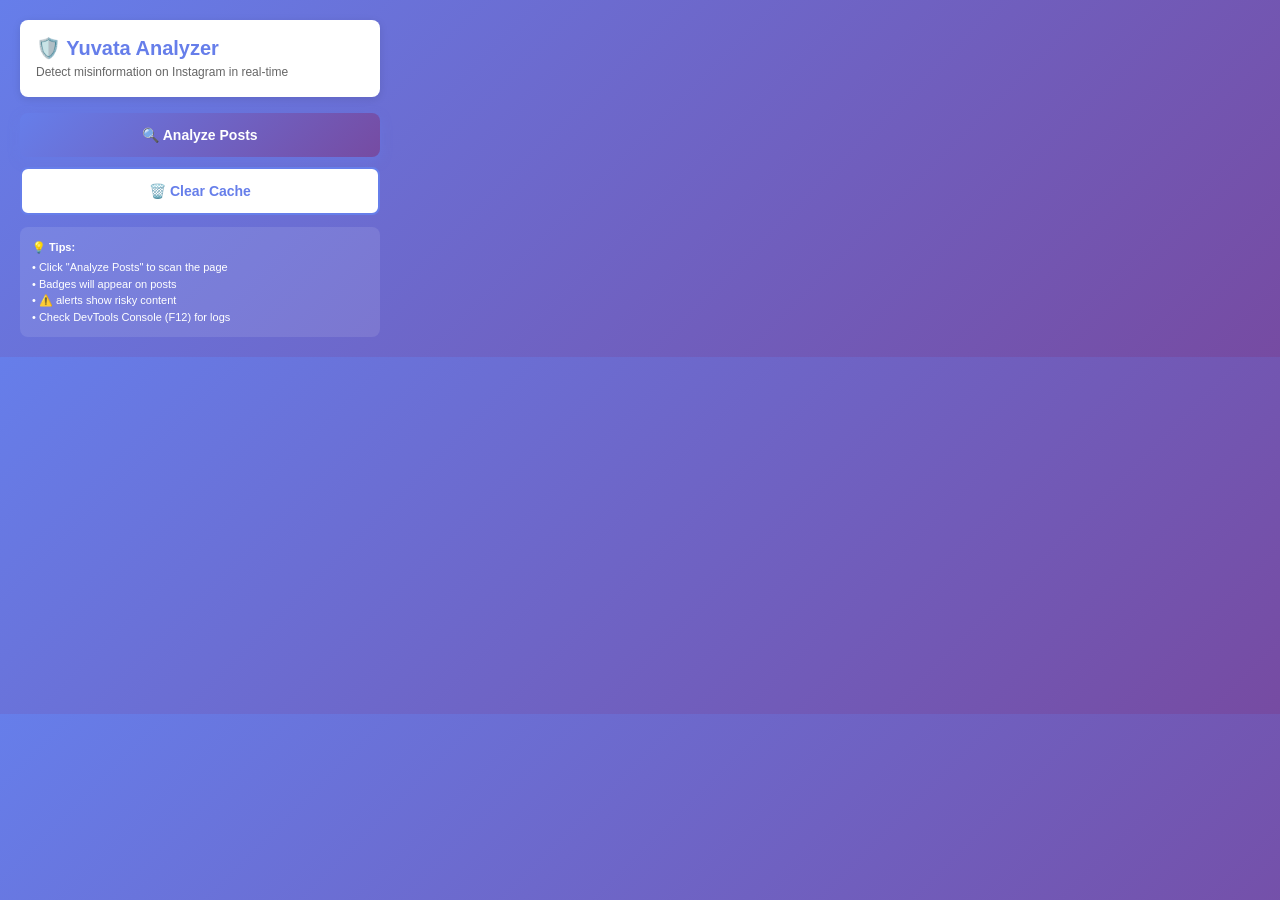
<file: yuvata-extension/popup.html>
<!DOCTYPE html>
<html lang="en">
<head>
  <meta charset="UTF-8">
  <meta name="viewport" content="width=device-width, initial-scale=1.0">
  <title>Yuvata Analyzer</title>
  <style>
    * {
      margin: 0;
      padding: 0;
      box-sizing: border-box;
    }

    body {
      width: 400px;
      font-family: -apple-system, BlinkMacSystemFont, 'Segoe UI', 'Roboto', sans-serif;
      background: linear-gradient(135deg, #667eea 0%, #764ba2 100%);
      color: #333;
    }

    .container {
      padding: 20px;
    }

    .header {
      background: white;
      padding: 16px;
      border-radius: 8px;
      margin-bottom: 16px;
      box-shadow: 0 2px 8px rgba(0,0,0,0.1);
    }

    .header h1 {
      font-size: 20px;
      color: #667eea;
      margin-bottom: 4px;
      display: flex;
      align-items: center;
      gap: 8px;
    }

    .header p {
      font-size: 12px;
      color: #666;
      line-height: 1.4;
    }

    .button-group {
      display: flex;
      gap: 10px;
      flex-direction: column;
    }

    .btn {
      padding: 14px 20px;
      border: none;
      border-radius: 8px;
      font-size: 14px;
      font-weight: 600;
      cursor: pointer;
      transition: all 0.3s ease;
      text-align: center;
      display: flex;
      align-items: center;
      justify-content: center;
      gap: 8px;
    }

    .btn-primary {
      background: linear-gradient(135deg, #667eea 0%, #764ba2 100%);
      color: white;
      box-shadow: 0 4px 12px rgba(102, 126, 234, 0.4);
    }

    .btn-primary:hover {
      transform: translateY(-2px);
      box-shadow: 0 6px 16px rgba(102, 126, 234, 0.6);
    }

    .btn-primary:active {
      transform: translateY(0);
    }

    .btn-secondary {
      background: white;
      color: #667eea;
      border: 2px solid #667eea;
    }

    .btn-secondary:hover {
      background: #f0f4ff;
    }

    .status {
      background: white;
      padding: 14px;
      border-radius: 8px;
      margin-bottom: 16px;
      font-size: 12px;
      line-height: 1.5;
      display: none;
    }

    .status.show {
      display: block;
    }

    .status.success {
      background: #d4edda;
      color: #155724;
      border-left: 4px solid #28a745;
    }

    .status.error {
      background: #f8d7da;
      color: #721c24;
      border-left: 4px solid #f5c6cb;
    }

    .status.info {
      background: #d1ecf1;
      color: #0c5460;
      border-left: 4px solid #bee5eb;
    }

    .stats {
      background: white;
      padding: 12px;
      border-radius: 8px;
      font-size: 11px;
      color: #666;
      line-height: 1.6;
      display: none;
    }

    .stats.show {
      display: block;
    }

    .spinner {
      display: inline-block;
      width: 14px;
      height: 14px;
      border: 2px solid rgba(255,255,255,.3);
      border-radius: 50%;
      border-top-color: white;
      animation: spin 0.6s linear infinite;
    }

    @keyframes spin {
      to { transform: rotate(360deg); }
    }

    .info-box {
      background: rgba(255,255,255,0.1);
      color: white;
      padding: 12px;
      border-radius: 8px;
      font-size: 11px;
      line-height: 1.5;
      margin-top: 12px;
    }

    .info-box strong {
      display: block;
      margin-bottom: 4px;
    }
  </style>
</head>
<body>
  <div class="container">
    <!-- Header -->
    <div class="header">
      <h1>🛡️ Yuvata Analyzer</h1>
      <p>Detect misinformation on Instagram in real-time</p>
    </div>

    <!-- Status Message -->
    <div class="status" id="status"></div>

    <!-- Analyze Buttons -->
    <div class="button-group">
      <button class="btn btn-primary" id="analyzeBtn">
        <span>🔍 Analyze Posts</span>
      </button>
      <button class="btn btn-secondary" id="clearBtn">
        🗑️ Clear Cache
      </button>
    </div>

    <!-- Stats -->
    <div class="stats" id="stats">
      <strong id="statsTitle"></strong>
      <div id="statsContent"></div>
    </div>

    <!-- Info Box -->
    <div class="info-box">
      <strong>💡 Tips:</strong>
      • Click "Analyze Posts" to scan the page<br>
      • Badges will appear on posts<br>
      • ⚠️ alerts show risky content<br>
      • Check DevTools Console (F12) for logs
    </div>
  </div>

  <script src="popup.js"></script>
</body>
</html>
</file>
